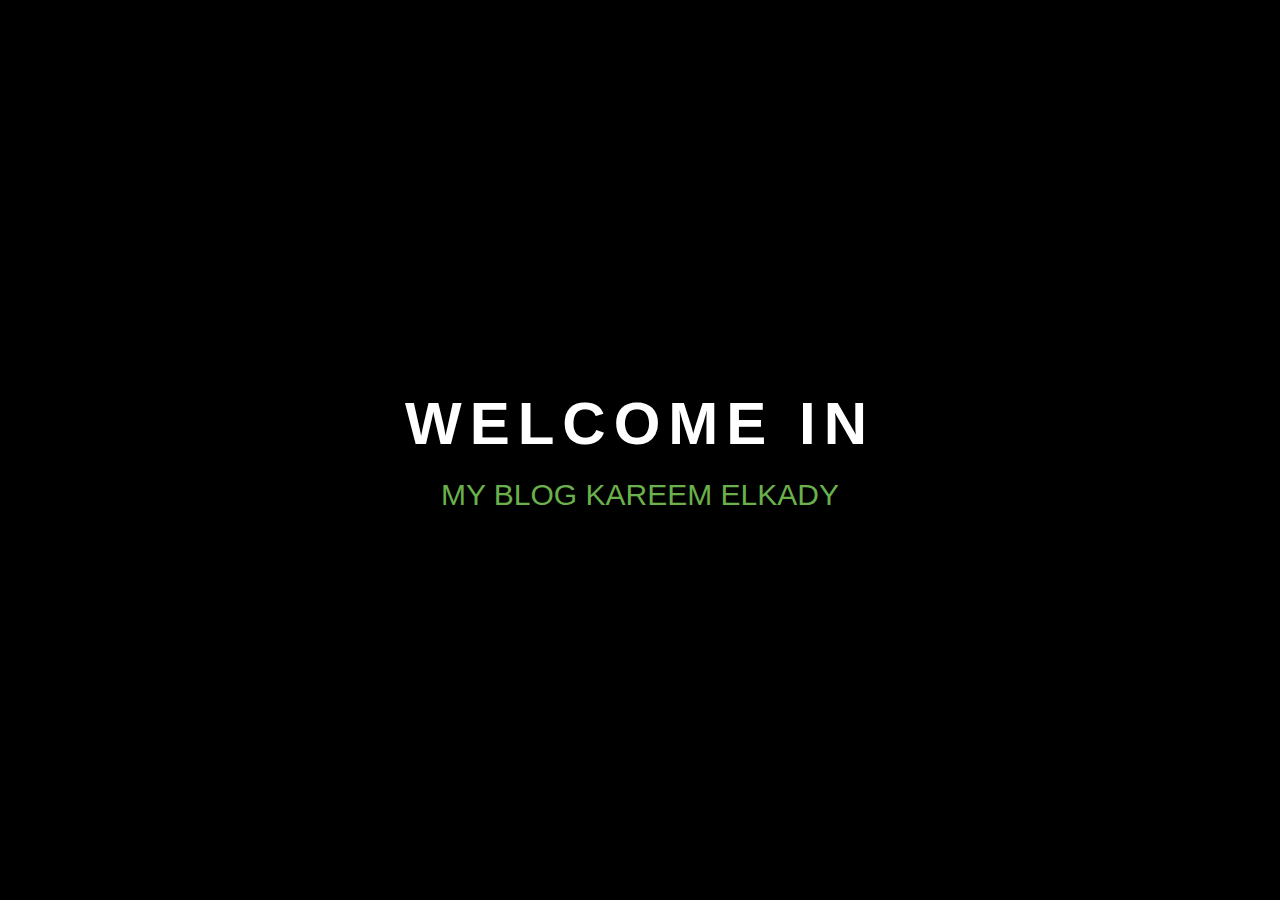
<file: about.html>
<!DOCTYPE html>
<html lang="en">
<head>
    <meta charset="UTF-8">
    <link rel="stylesheet" href="about.css">
    <title>welcome in my blog</title>
</head>
<body>
    <div class="container">
        <span class="text1">WELCOME IN </span>
        <span class="text2">MY BLOG KAREEM ELKADY</span>
    </div>
</body>
</html>
</file>
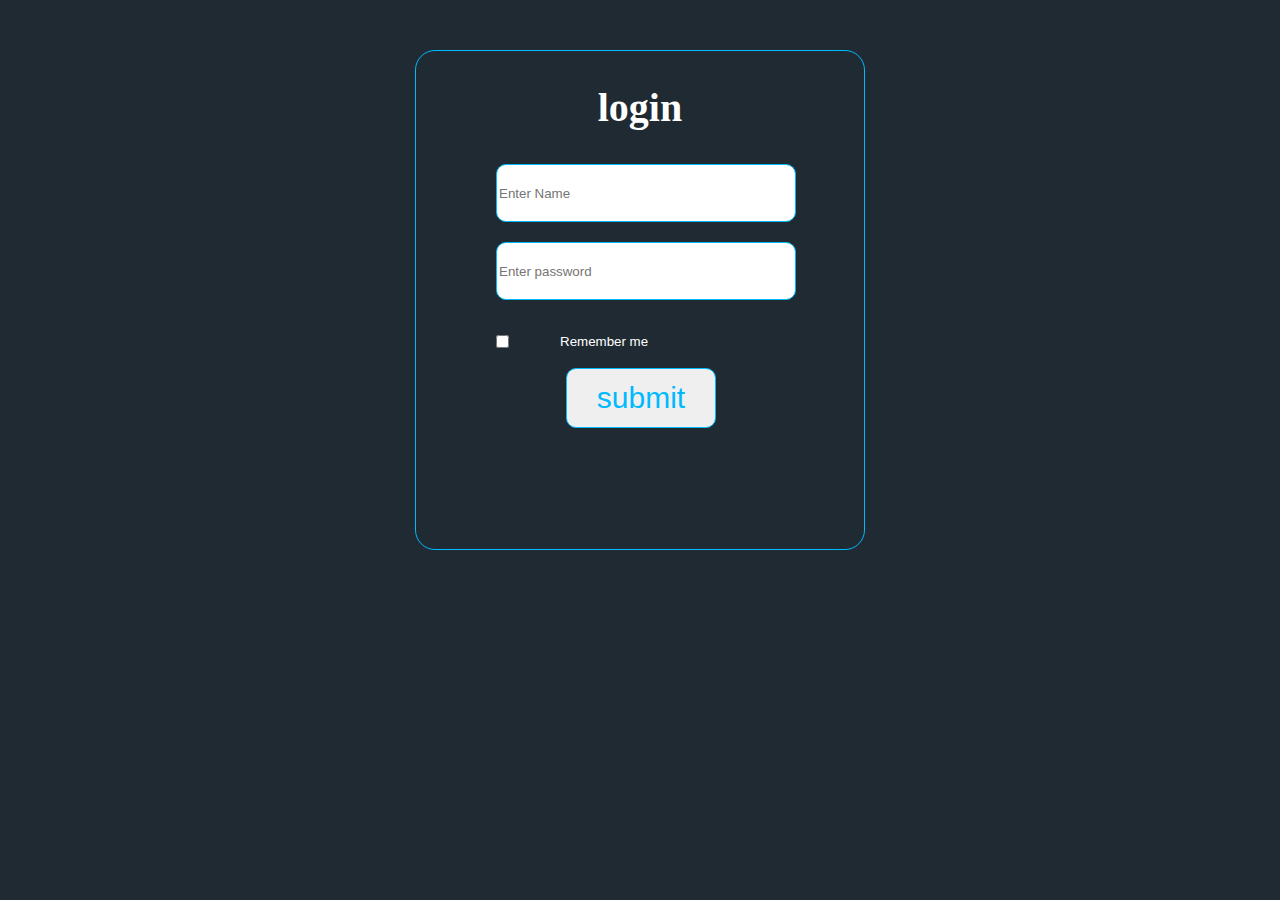
<file: login.html>
<!DOCTYPE html>
<html lang="en">
<head>
    <meta charset="UTF-8">
    <link rel="stylesheet" href="login.css">
    <title>login with blog</title>
</head>
<body>
    <form>
        <h2>login</h2>
        <input type="text" placeholder="Enter Name"><br>
        <input type="password" placeholder="Enter password"><br>
        <input type="checkbox"><br>
        <input type="submit" value="submit"><br>
    </form>
</body>
</html>
</file>
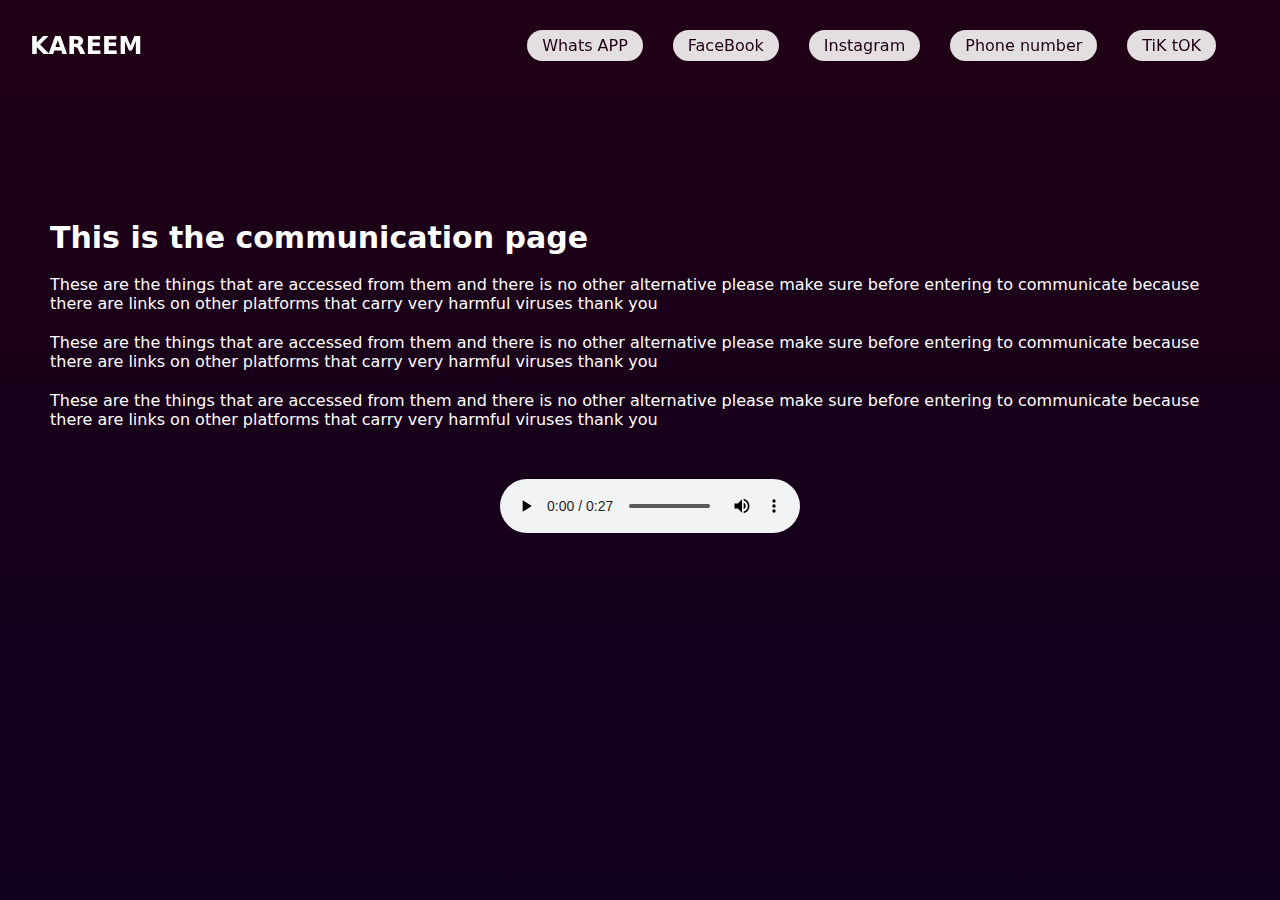
<file: test.html>
<!DOCTYPE html>
<html lang="en">
<head>
    <meta charset="UTF-8">
    <link rel="stylesheet" href="style.css">
    <title>Welcome with my contact</title>
</head>
<body>
    <header>
        <h2><a href="#" class="logo">kareem</a></h2>
        <ul>
            <a href="https://wa.me/+201009861843" class="active">Whats APP</a>
            <a href="" class="active">FaceBook</a>
            <a href="" class="active">Instagram</a>
            <a href="tel:01009861843" class="active">Phone number</a>
            <a href="m" class="active">TiK tOK</a>
        </ul>
    </header>
    <div class="content">
        <h2>This is the communication page </h2>
        <p>These are the things that are accessed from them and there is no other alternative please make sure before entering to communicate because there are links on other platforms that carry very harmful viruses thank you </p>
        <p>These are the things that are accessed from them and there is no other alternative please make sure before entering to communicate because there are links on other platforms that carry very harmful viruses thank you </p>
        <p>These are the things that are accessed from them and there is no other alternative please make sure before entering to communicate because there are links on other platforms that carry very harmful viruses thank you </p>
    </div>
    <audio controls>
        <source src="music.mp3" type="audio/mpeg">
    </audio>
</body>
</html>
</file>
<file: about.css>
*{
    padding: 0;
    margin: 0;
    font-family: sans-serif;
}
body {
    background-color: #000;
}
.container{
    text-align: center;
    position: absolute;
    top: 50%;
    left: 50%;
    transform: translate(-50% , -50%);
    width: 100%;
}
.container span{
    text-transform: uppercase;
    display: block;
}
.text1{
    color: white;
    font-size: 60px;
    font-weight: 700;
    letter-spacing: 8px;
    margin-bottom: 20px;
    background-color: #000;
    position: relative;
    animation: text 3s 1;
}
.text2{
    color: #6ab04c;
    font-size: 30px;
}
@keyframes text {
     0% {
        color: #000;
        margin-bottom: -40px;
     }
     30% {
        letter-spacing: 25px;
        margin-bottom: -40px;
     }
     85% {
        letter-spacing: 8px;
        margin-bottom: -40px;
     }
}
</file>
<file: login.css>
*{-webkit-box-sizing: border-box;}

body{
    background: #202a32;
}
form{
    width: 450px;
    height: 500px;
    border: 1px solid #00baff;
    border-radius: 20px;
    margin: 50px auto;
}
h2{
    color: #fff;
    font-weight: bold;
    font-size: 40px;
    text-align: center;
}
input[type="text"] , [type="password"]{
    width: 300px;
    height: 58px;
    margin-bottom: 20px;
    margin-left: 80px;
    border: 1px solid #00baff;
    border-radius: 10px;
    outline: none;
}
input[type="checkbox"]{
    margin: 15px 0 20px 80px ;
}

input[type="checkbox"]:after{
    content: "Remember me";
    color: #fff;
    line-height: 1;
    position: absolute;
    left: 560px;
}
input[type="submit"]{
    width: 150px;
    height: 60px;
    margin-left: 150px;
    border: 1px solid #00baff;
    border-radius: 10px;
    color: #00baff;
    font-size: 30px;
    outline: none;
}
</file>
<file: style.css>
*{
    margin: 0 0;
    padding: 0;
}
body{
    background: linear-gradient(#200016,#10001f);
    height: 100vh;
    font-family: system-ui;
}
a{
    text-decoration: none;
    color: #fff;
}
header{
    position: fixed;
    width: 95%;
    z-index: 100;
    display: flex;
    justify-content: space-between;
    align-items: center;
    margin: 30px;
}
header .logo{
    font-size: 30px 30px;
    text-transform: uppercase;
}
header ul{
    display: flex;
    justify-content: center;
    align-items: center;
    list-style: none;
}
header ul a{
    margin-right: 30px;
    padding:6px 15px;
    border-radius:20px ;
}
header ul li{
    margin-right: 30px;
}
header ul li a{
    padding: 6px 15px ;
    border-radius: 20px;
}
header ul li a:hover, .active {
    background: hwb(336 87% 11%);
    color: #200016;
}
.main{
    position: relative;
    height: 100vh;
    width: 100%;
    display: flex;
    justify-content: center;
    align-items: center;
    overflow: hidden;
}
.main::after{
    content: '';
    position: absolute;
    bottom: 0;
    height: 100px;
    width: 100%;
    background: linear-gradient(to top#200016,transparent);
}
.main img{
    position: absolute;
    width: 100%;
    height: 100vh;
    object-fit: cover;
}
#moon{
    mix-blend-mode: screen;
    transform: translateY(80px);
}
.KAREEM{
    color: #fff;
    font-size: 25px;
    text-transform: uppercase;
    transform: translateY(-140px);
}
.content{
    color: #fff;
    padding: 30px;
    padding-top: 200px;
}
.content h2{
    margin: 20px;
    font-size: 30px;
}
.content p{
    margin: 20px;
}
audio{
    margin-left: 500px;
}
</file>
